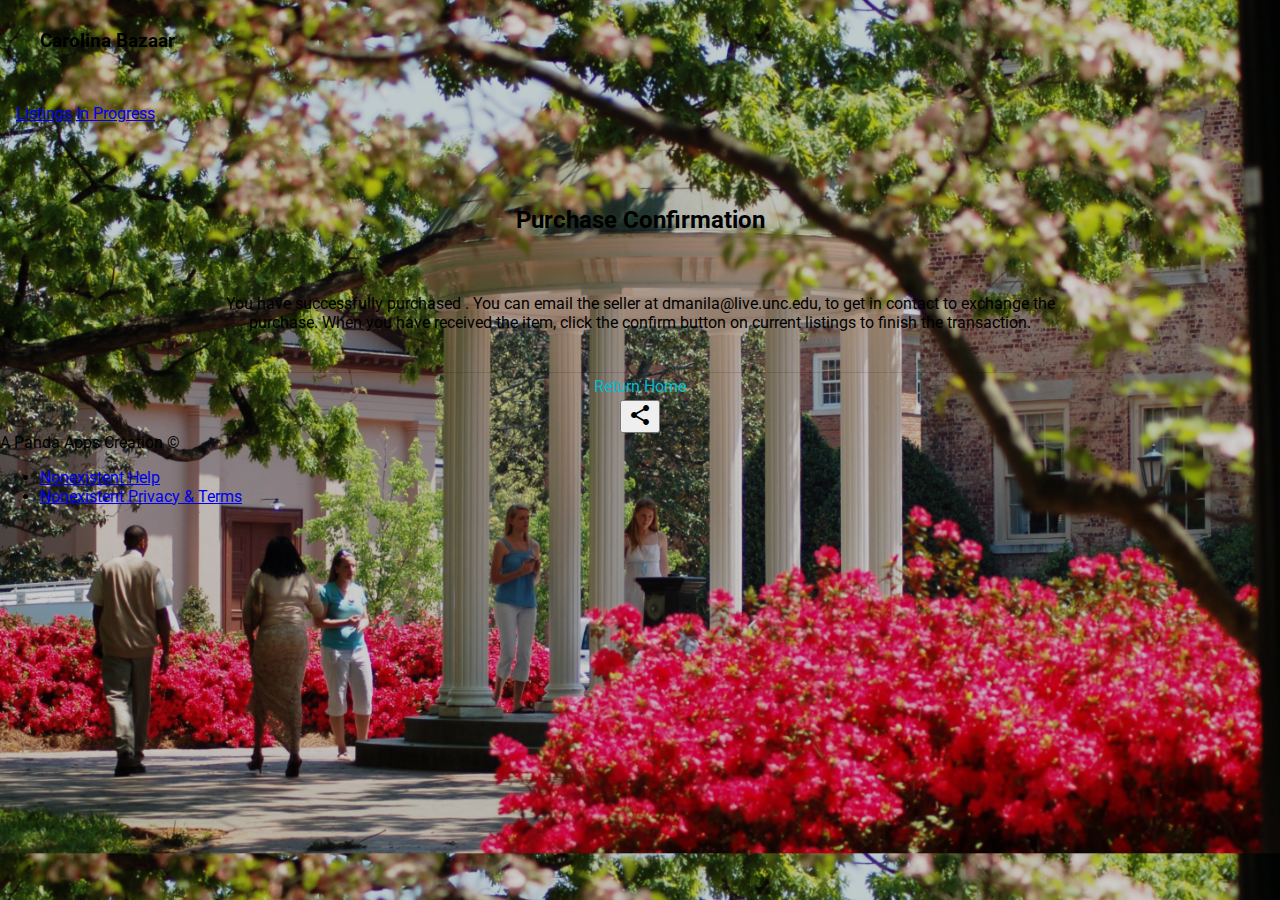
<file: confirm.html>
<!DOCTYPE html>

<html lang="en">
  <head>
    <meta charset="utf-8" />
    <meta http-equiv="X-UA-Compatible" content="IE=edge" />
    <meta
      name="description"
      content="A front-end template that helps you build fast, modern mobile web apps."
    />
    <meta
      name="viewport"
      content="width=device-width, initial-scale=1.0, minimum-scale=1.0"
    />
    <title>Carolina Bazaar</title>

    <link rel="shortcut icon" href="images/favicon.png" />

    <link
      rel="stylesheet"
      href="https://fonts.googleapis.com/css?family=Roboto:regular,bold,italic,thin,light,bolditalic,black,medium&amp;lang=en"
    />
    <link
      rel="stylesheet"
      href="https://fonts.googleapis.com/icon?family=Material+Icons"
    />
    <link
      rel="stylesheet"
      href="https://code.getmdl.io/1.3.0/material.blue-pink.min.css"
    />
    <link rel="stylesheet" href="styles.css" />
    <style>
      #view-source {
        position: fixed;
        display: block;
        right: 0;
        bottom: 0;
        margin-right: 40px;
        margin-bottom: 40px;
        z-index: 900;
      }
    </style>
    <script>
    function goHome() {
      window.location.href = "/index.html";
    }
    </script>
  </head>
  <body class="mdl-demo mdl-color--grey-100 mdl-color-text--grey-700 mdl-base">
    <div
      class="mdl-layout mdl-js-layout mdl-layout--fixed-header
      mdl-layout--fixed-tabs"
    >
      <header class="mdl-layout__header">
        <div
          class="mdl-layout--large-screen-only mdl-layout__header-row"
          style="margin-top: 30px; margin-bottom: 30px;"
        >
          <h3>Carolina Bazaar</h3>
        </div>

        <div
          class="mdl-layout__tab-bar mdl-js-ripple-effect mdl-color--primary-dark"
        >
          <a href="#overview" class="mdl-layout__tab is-active">Listings</a>
          <a href="inprogress.html" class="mdl-layout__tab">In Progress</a>
        </div>
      </header>
      <main class="mdl-layout__content">
        <center>
          <style>
            .demo-card-wide.mdl-card {
              width: 75%;
              margin-top: 40px;
              text-align: center;
            }
            .demo-card-wide > .mdl-card__title {
              text-align: center;
            }
            .demo-card-wide > .mdl-card__menu {
              color: #fff;
            }
          </style>

          <div class="demo-card-wide mdl-card mdl-shadow--2dp">
            <div class="mdl-card__title">
              <h2 class="mdl-card__title-text">Purchase Confirmation</h2>
            </div>
            <div class="mdl-card__supporting-text">
              You have successfully purchased <span id=title></span>. You can email the seller at dmanila@live.unc.edu, to get in contact to exchange the purchase.
              When you have received the item, click the confirm button on current listings to finish the transaction.
            </div>
            <div class="mdl-card__actions mdl-card--border">
              <a
                class="mdl-button mdl-button--colored mdl-js-button mdl-js-ripple-effect"
                onclick="goHome()"
              >
                Return Home
              </a>
            </div>
            <div class="mdl-card__menu">
              <button
                class="mdl-button mdl-button--icon mdl-js-button mdl-js-ripple-effect"
              >
                <i class="material-icons">share</i>
              </button>
            </div>
          </div>
        </center>
      </main>

      <footer class="mdl-mini-footer">
        <div class="mdl-mini-footer__left-section">
          <div class="mdl-logo">A Panda Apps Creation ©</div>
          <ul class="mdl-mini-footer__link-list">
            <li><a href="#">Nonexistent Help</a></li>
            <li><a href="#">Nonexistent Privacy &amp; Terms</a></li>
          </ul>
        </div>
      </footer>
    </div>

    <script src="https://code.getmdl.io/1.3.0/material.min.js"></script>
    <script>
          var urlParams = new URLSearchParams(window.location.search);
          var title = urlParams.get('title');
          document.getElementById('title').innerHTML = title;
    </script>
  </body>
</html>
</file>
<file: styles.css>
body{
  background:
         /* top, transparent black, faked with gradient */ 
         linear-gradient(
           rgba(0, 0, 0, 0.2), 
           rgba(0, 0, 0, 0.2)
         ),
         /* bottom, image */
     url("images/background.jpg");    
 }
 
  body {
    background-size: cover
 }

 
html, body {
  font-family: 'Roboto', 'Helvetica', sans-serif;
  margin: 0;
  padding: 0;
}
.mdl-demo .mdl-layout__header-row {
  padding-left: 40px;
}
.mdl-demo .mdl-layout.is-small-screen .mdl-layout__header-row h3 {
  font-size: inherit;
}
.mdl-demo .mdl-layout__tab-bar-button {
  display: none;
}
.mdl-demo .mdl-layout.is-small-screen .mdl-layout__tab-bar .mdl-button {
  display: none;
}
.mdl-demo .mdl-layout:not(.is-small-screen) .mdl-layout__tab-bar,
.mdl-demo .mdl-layout:not(.is-small-screen) .mdl-layout__tab-bar-container {
  overflow: visible;
}
.mdl-demo .mdl-layout__tab-bar-container {
  height: 64px;
}
.mdl-demo .mdl-layout__tab-bar {
  padding: 0;
  padding-left: 16px;
  box-sizing: border-box;
  height: 100%;
  width: 100%;
}
.mdl-demo .mdl-layout__tab-bar .mdl-layout__tab {
  height: 64px;
  line-height: 64px;
}
.mdl-demo .mdl-layout__tab-bar .mdl-layout__tab.is-active::after {
  background-color: white;
  height: 4px;
}
.mdl-demo main > .mdl-layout__tab-panel {
  padding: 8px;
  padding-top: 48px;
}
.mdl-demo .mdl-card {
  height: auto;
  display: -webkit-flex;
  display: -ms-flexbox;
  display: flex;
  -webkit-flex-direction: column;
      -ms-flex-direction: column;
          flex-direction: column;
}
.mdl-demo .mdl-card > * {
  height: auto;
}
.mdl-demo .mdl-card .mdl-card__supporting-text {
  margin: 40px;
  -webkit-flex-grow: 1;
      -ms-flex-positive: 1;
          flex-grow: 1;
  padding: 0;
  color: inherit;
  width: calc(100% - 80px);
}
.mdl-demo.mdl-demo .mdl-card__supporting-text h4 {
  margin-top: 0;
  margin-bottom: 20px;
}
.mdl-demo .mdl-card__actions {
  margin: 0;
  padding: 4px 40px;
  color: inherit;
}
.mdl-demo .mdl-card__actions a {
  color: #00BCD4;
  margin: 0;
}
.mdl-demo .mdl-card__actions a:hover,
.mdl-demo .mdl-card__actions a:active {
  color: inherit;
  background-color: transparent;
}
.mdl-demo .mdl-card__supporting-text + .mdl-card__actions {
  border-top: 1px solid rgba(0, 0, 0, 0.12);
}
.mdl-demo #add {
  position: absolute;
  right: 40px;
  top: 36px;
  z-index: 999;
}

.mdl-demo .mdl-layout__content section:not(:last-of-type) {
  position: relative;
  margin-bottom: 48px;
}
.mdl-demo section.section--center {
  max-width: 860px;
}
.mdl-demo #features section.section--center {
  max-width: 620px;
}
.mdl-demo section > header{
  display: -webkit-flex;
  display: -ms-flexbox;
  display: flex;
  -webkit-align-items: center;
      -ms-flex-align: center;
          align-items: center;
  -webkit-justify-content: center;
      -ms-flex-pack: center;
          justify-content: center;
}
.mdl-demo section > .section__play-btn {
  min-height: 200px;
}
.mdl-demo section > header > .material-icons {
  font-size: 3rem;
}
.mdl-demo section > button {
  position: absolute;
  z-index: 99;
  top: 8px;
  right: 8px;
}
.mdl-demo section .section__circle {
  display: -webkit-flex;
  display: -ms-flexbox;
  display: flex;
  -webkit-align-items: center;
      -ms-flex-align: center;
          align-items: center;
  -webkit-justify-content: flex-start;
      -ms-flex-pack: start;
          justify-content: flex-start;
  -webkit-flex-grow: 0;
      -ms-flex-positive: 0;
          flex-grow: 0;
  -webkit-flex-shrink: 1;
      -ms-flex-negative: 1;
          flex-shrink: 1;
}
.mdl-demo section .section__text {
  -webkit-flex-grow: 1;
      -ms-flex-positive: 1;
          flex-grow: 1;
  -webkit-flex-shrink: 0;
      -ms-flex-negative: 0;
          flex-shrink: 0;
  padding-top: 8px;
}
.mdl-demo section .section__text h5 {
  font-size: inherit;
  margin: 0;
  margin-bottom: 0.5em;
}
.mdl-demo section .section__text a {
  text-decoration: none;
}
.mdl-demo section .section__circle-container > .section__circle-container__circle {
  width: 64px;
  height: 64px;
  border-radius: 32px;
  margin: 8px 0;
}
.mdl-demo section.section--footer .section__circle--big {
  width: 100px;
  height: 100px;
  border-radius: 50px;
  margin: 8px 32px;
}
.mdl-demo .is-small-screen section.section--footer .section__circle--big {
  width: 50px;
  height: 50px;
  border-radius: 25px;
  margin: 8px 16px;
}
.mdl-demo section.section--footer {
  padding: 64px 0;
  margin: 0 -8px -8px -8px;
}
.mdl-demo section.section--center .section__text:not(:last-child) {
  border-bottom: 1px solid rgba(0,0,0,.13);
}
.mdl-demo .mdl-card .mdl-card__supporting-text > h3:first-child {
  margin-bottom: 24px;
}
.mdl-demo .mdl-layout__tab-panel:not(#overview) {
  background-color: white;
}
.mdl-demo #features section {
  margin-bottom: 72px;
}
.mdl-demo #features h4, #features h5 {
  margin-bottom: 16px;
}
.mdl-demo .toc {
  border-left: 4px solid #C1EEF4;
  margin: 24px;
  padding: 0;
  padding-left: 8px;
  display: -webkit-flex;
  display: -ms-flexbox;
  display: flex;
  -webkit-flex-direction: column;
      -ms-flex-direction: column;
          flex-direction: column;
}
.mdl-demo .toc h4 {
  font-size: 0.9rem;
  margin-top: 0;
}
.mdl-demo .toc a {
  color: #4DD0E1;
  text-decoration: none;
  font-size: 16px;
  line-height: 28px;
  display: block;
}
.mdl-demo .mdl-menu__container {
  z-index: 99;
}
</file>
